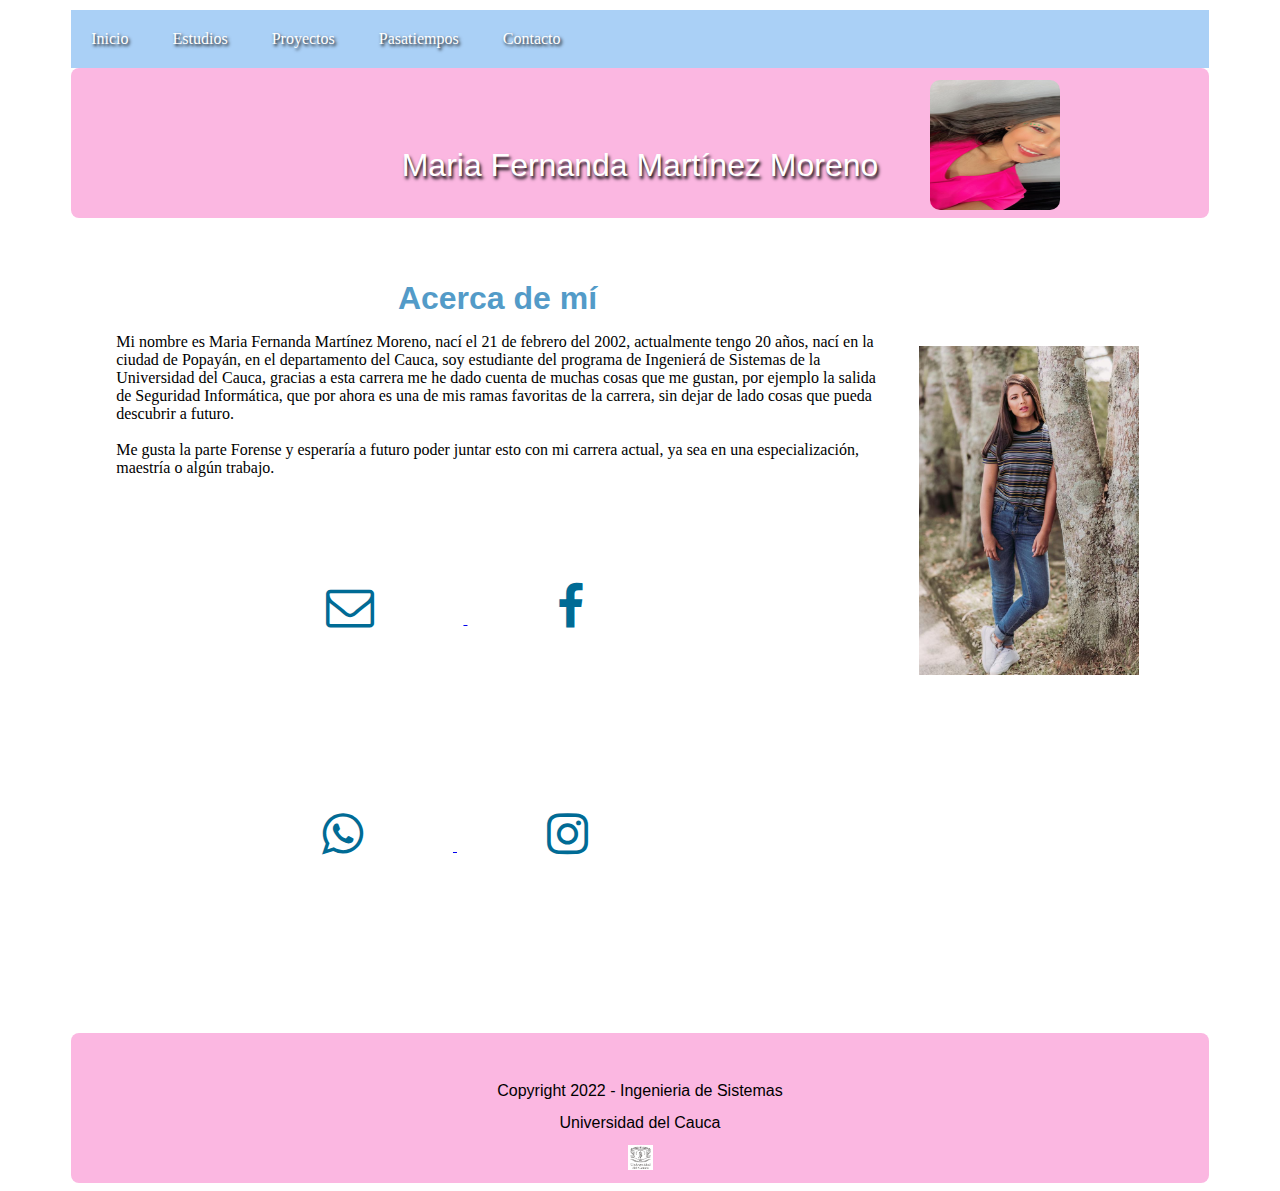
<file: index.html>
<!DOCTYPE html>
<html lang="es">
    <head>
        <meta charset="UTF-8"/>
        <meta name="description" content="Web Personal"/>
        <meta name="keywords" content="template"/>
        <link rel="stylesheet" href="estilos/style.css"/>
        <link rel="stylesheet" href="https://maxcdn.bootstrapcdn.com/font-awesome/4.7.0/css/font-awesome.min.css">
        <title>MI BIOGRAFIA HTML</title>
    </head>
    <body>
        <nav>
            <ul class="navegacionPrin">
                <li><a href="index.html">Inicio</a> </li>
                <li><a href="estudios.html">Estudios</a> </li>
                <li><a href="proyectos.html">Proyectos</a> </li>
                <li><a href="pasatiempos.html">Pasatiempos</a> </li>
                <li><a href="contacto.html">Contacto</a> </li>
            </ul>
        </nav>
        <header id="cabecera">
            <br /><br />
            <h4 id="titulop">Maria Fernanda Martínez Moreno
                <img id="imgPresent" src="archivos/present.jpg" width =" 130 " height =" 130 ">
            </h4>
            </header>

        <section id="contenido">
            <section id="contenidoPrin">
                <article id="articulo1">
                    <header >
                        <section id="imagen">
                            <figure>
                                <img src="archivos/principal.jpg" width="100%" height="100%"/>
                            </figure>
                        </section>
                        <h3 id="titulo">Acerca de mí</h3>
                    <p>
                        Mi nombre es Maria Fernanda Martínez Moreno, nací el 21 de febrero del 2002, actualmente tengo
                        20 años, nací en la ciudad de Popayán, en el departamento del Cauca,
                        soy estudiante del programa de Ingenierá de Sistemas de la Universidad del Cauca,
                        gracias a esta carrera me he dado cuenta de muchas cosas que me gustan,
                        por ejemplo la salida de Seguridad Informática, que por ahora es una de mis ramas 
                        favoritas de la carrera, sin dejar de lado cosas que pueda descubrir a futuro.
                        <br/><br/>
                        Me gusta la parte Forense y esperaría a futuro poder juntar esto con mi carrera actual, ya sea en una especialización, 
                        maestría o algún trabajo.

                    </p>
                    <div class="icon-text-text">
                        <ul class="social">
                            <li>
                                <a href="mailto:mafemartinez@unicauca.edu.co">
                                 <i class="fa fa-envelope-o"></i>
                                </a>
                            </li>
                            <li>
                                <a href="https://www.facebook.com/Fernanda.3m/">
                                    <i class="fa fa-facebook"></i>
                                </a>
                            </li>
                            <li>
                                <a href="https://wa.me/573022074060">
                                    <i class="fa fa-whatsapp"></i>
                                </a>
                            </li>
                            <li>
                                <a href="https://www.instagram.com/_mafemartinez_/">
                                    <i class="fa fa-instagram"></i>
                                </a>
                            </li>
                        </ul>
                   
            </div>
                     </header>
                </article>
            
            </section>

        </section>
        <footer id="piePrin">
            
            <br><br>
            <h2>Copyright 2022 - Ingenieria de Sistemas</h2>
            <h2>Universidad del Cauca</h2>
            <a href="#"><img src="archivos/udc.jpg" width="25px" height="25pc"></a>
        </footer>
    </body>
</html>
</file>
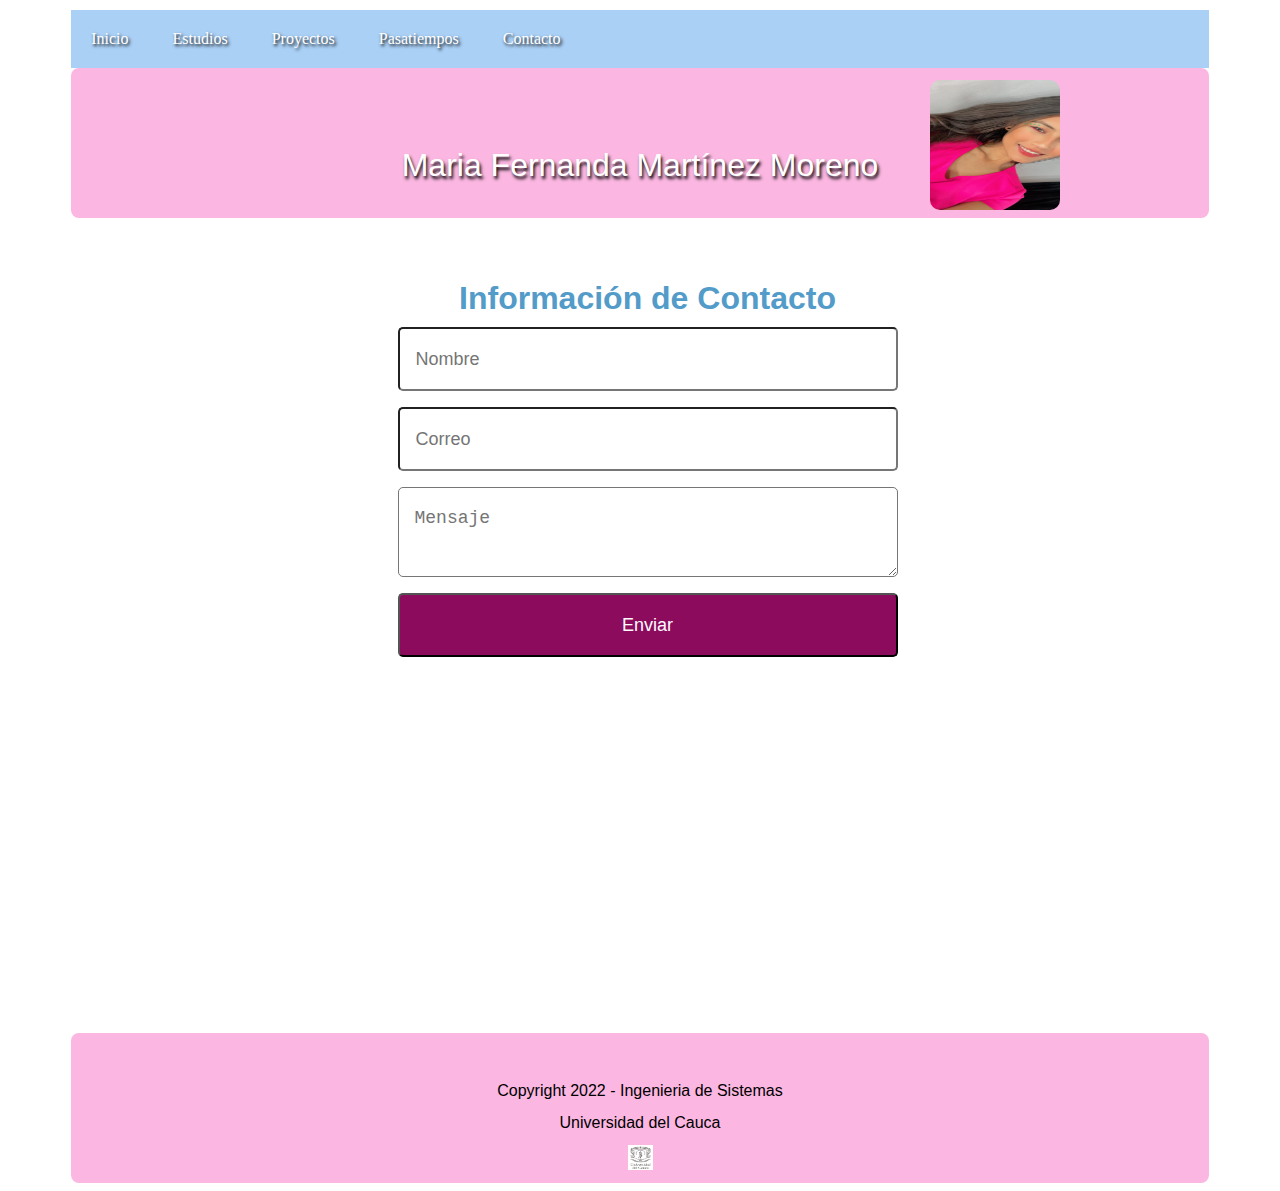
<file: contacto.html>
<!DOCTYPE html>
<html lang="es">
    <head>
        <meta charset="UTF-8"/>
        <meta name="description" content="Web Personal"/>
        <meta name="keywords" content="template"/>
        <link rel="stylesheet" href="estilos/style.css"/>
        <title>MI BIOGRAFIA HTML</title>
    </head>
    <body>
        <nav>
            <ul class="navegacionPrin">
                <li><a href="index.html">Inicio</a> </li>
                <li><a href="estudios.html">Estudios</a> </li>
                <li><a href="proyectos.html">Proyectos</a> </li>
                <li><a href="pasatiempos.html">Pasatiempos</a> </li>
                <li><a href="contacto.html">Contacto</a> </li>
            </ul>
        </nav>
        <header id="cabecera">
            <br /><br />
            <h4 id="titulop">Maria Fernanda Martínez Moreno
                <img id="imgPresent" src="archivos/present.jpg" width =" 130 " height =" 130 ">
            </h4>
            </header>

        <section id="contenido">
            <section id="contenidoPrin">
                <article id="articulo1">
                    <header>
                        <h3 id="titulo">Información de Contacto</h3>
                        <div id="formulario">
                            <form>
                              <input placeholder="Nombre" />
                              <input placeholder="Correo" />
                              <textarea placeholder="Mensaje"></textarea>
                              <button type="submit">Enviar</button>
                            </form>
                          </div>
                          <br />
                    </main>
                </header>
            </article>
            
        </section>

    </section>
    <footer id="piePrin">
        
        <br><br>
        <h2>Copyright 2022 - Ingenieria de Sistemas</h2>
        <h2>Universidad del Cauca</h2>
        <a href="#"><img src="archivos/udc.jpg" width="25px" height="25pc"></a>
    </footer>
</body>
</html>
</file>
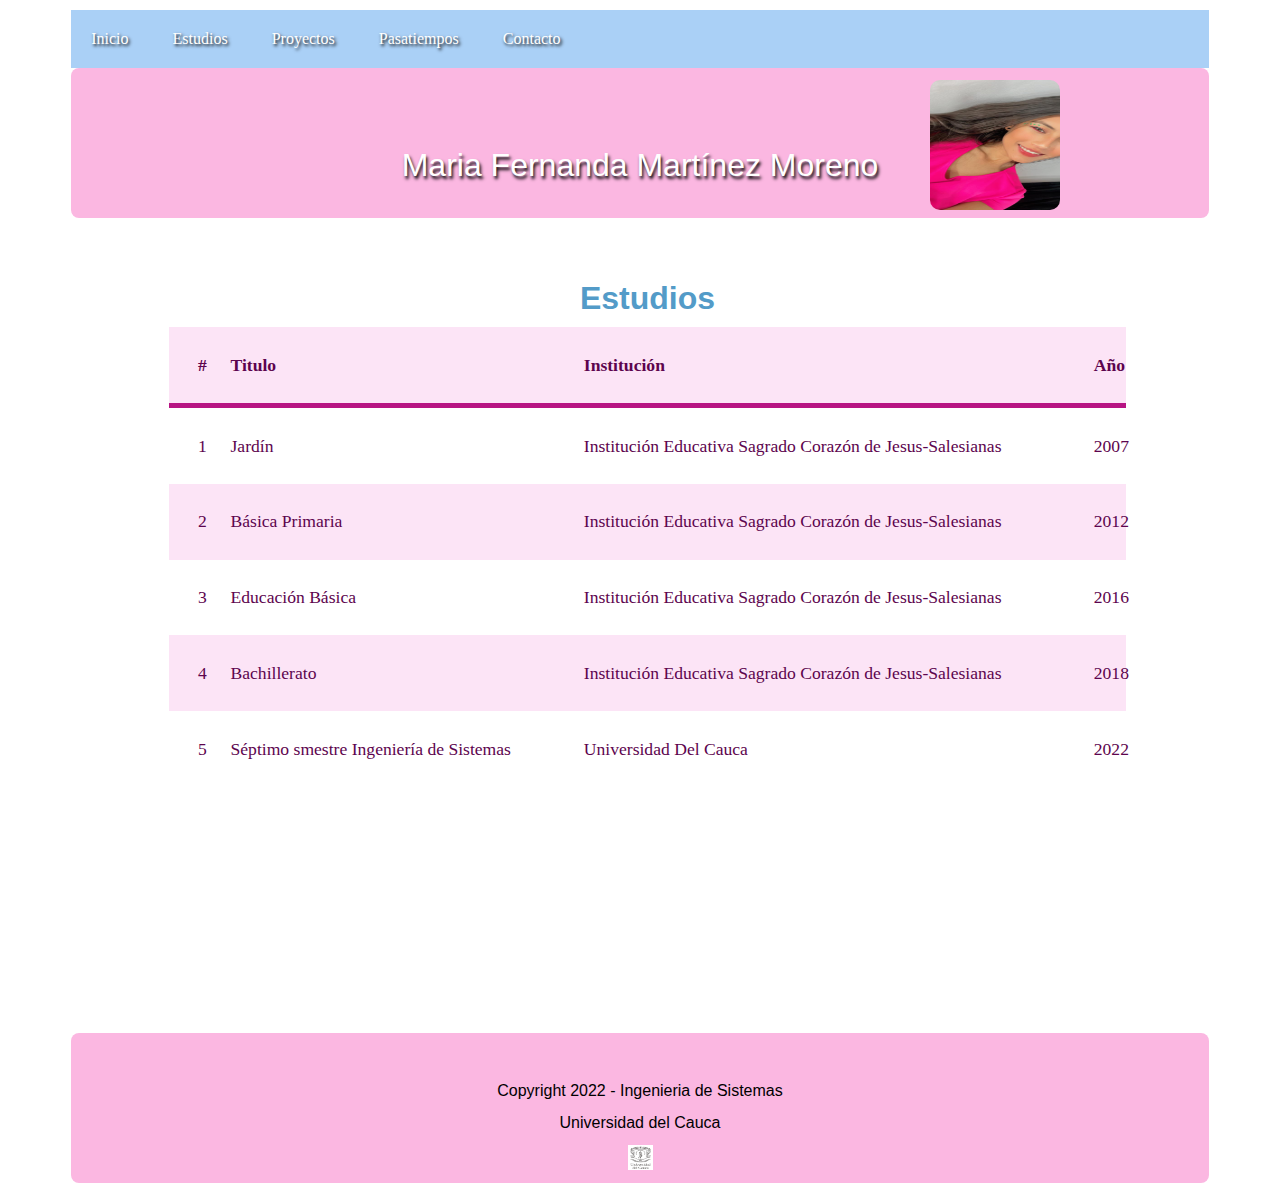
<file: estudios.html>
<!DOCTYPE html>
<html lang="es">
    <head>
        <head>
            <meta charset="UTF-8"/>
            <meta name="description" content="Web Personal"/>
            <meta name="keywords" content="template"/>
            <link rel="stylesheet" href="estilos/style.css"/>
            <title>MI BIOGRAFIA HTML</title>
        </head>
    <body>
        <nav>
            <ul class="navegacionPrin">
                <li><a href="index.html">Inicio</a> </li>
                <li><a href="estudios.html">Estudios</a> </li>
                <li><a href="proyectos.html">Proyectos</a> </li>
                <li><a href="pasatiempos.html">Pasatiempos</a> </li>
                <li><a href="contacto.html">Contacto</a> </li>
            </ul>
        </nav>
        <header id="cabecera">
            <br /><br />
            <h4 id="titulop">Maria Fernanda Martínez Moreno
                <img id="imgPresent" src="archivos/present.jpg" width =" 130 " height =" 130 ">
            </h4>
            </header>

        <section id="contenido">
            <section id="contenidoPrin">
                <article id="articulo1">
                    <header>
                        <h3 id="titulo">Estudios</h3>
                        <table>
                            <thead>
                                <tr>
                                    <th>#</th>
                                    <th>Titulo</th>
                                    <th>Institución</th>
                                    <th>Año</th>
                                </tr>
                            </thead>
                            <tr>
                                <td>1</td>
                                <td>Jardín</td>
                                <td>Institución Educativa Sagrado Corazón de Jesus-Salesianas</td>
                                <td>2007</td>
                            </tr>
                            <tr>
                                <td>2</td>
                                <td>Básica Primaria</td>
                                <td>Institución Educativa Sagrado Corazón de Jesus-Salesianas</td>
                                <td>2012</td>
                            </tr>
                            <tr>
                                <td>3</td>
                                <td>Educación Básica</td>
                                <td>Institución Educativa Sagrado Corazón de Jesus-Salesianas</td>
                                <td>2016</td>
                            </tr>
                            <tr>
                                <td>4</td>
                                <td>Bachillerato</td>
                                <td>Institución Educativa Sagrado Corazón de Jesus-Salesianas</td>
                                <td>2018</td>
                            </tr>
                            <tr>
                                <td>5</td>
                                <td>Séptimo smestre Ingeniería de Sistemas</td>
                                <td>Universidad Del Cauca</td>
                                <td>2022</td>
                            </tr>
                        </table>
                    </header> 
                </article>
            
            </section>

        </section>
        <footer id="piePrin">
            
            <br><br>
            <h2>Copyright 2022 - Ingenieria de Sistemas</h2>
            <h2>Universidad del Cauca</h2>
            <a href="#"><img src="archivos/udc.jpg" width="25px" height="25pc"></a>
        </footer>
    </body>
</html>
</file>
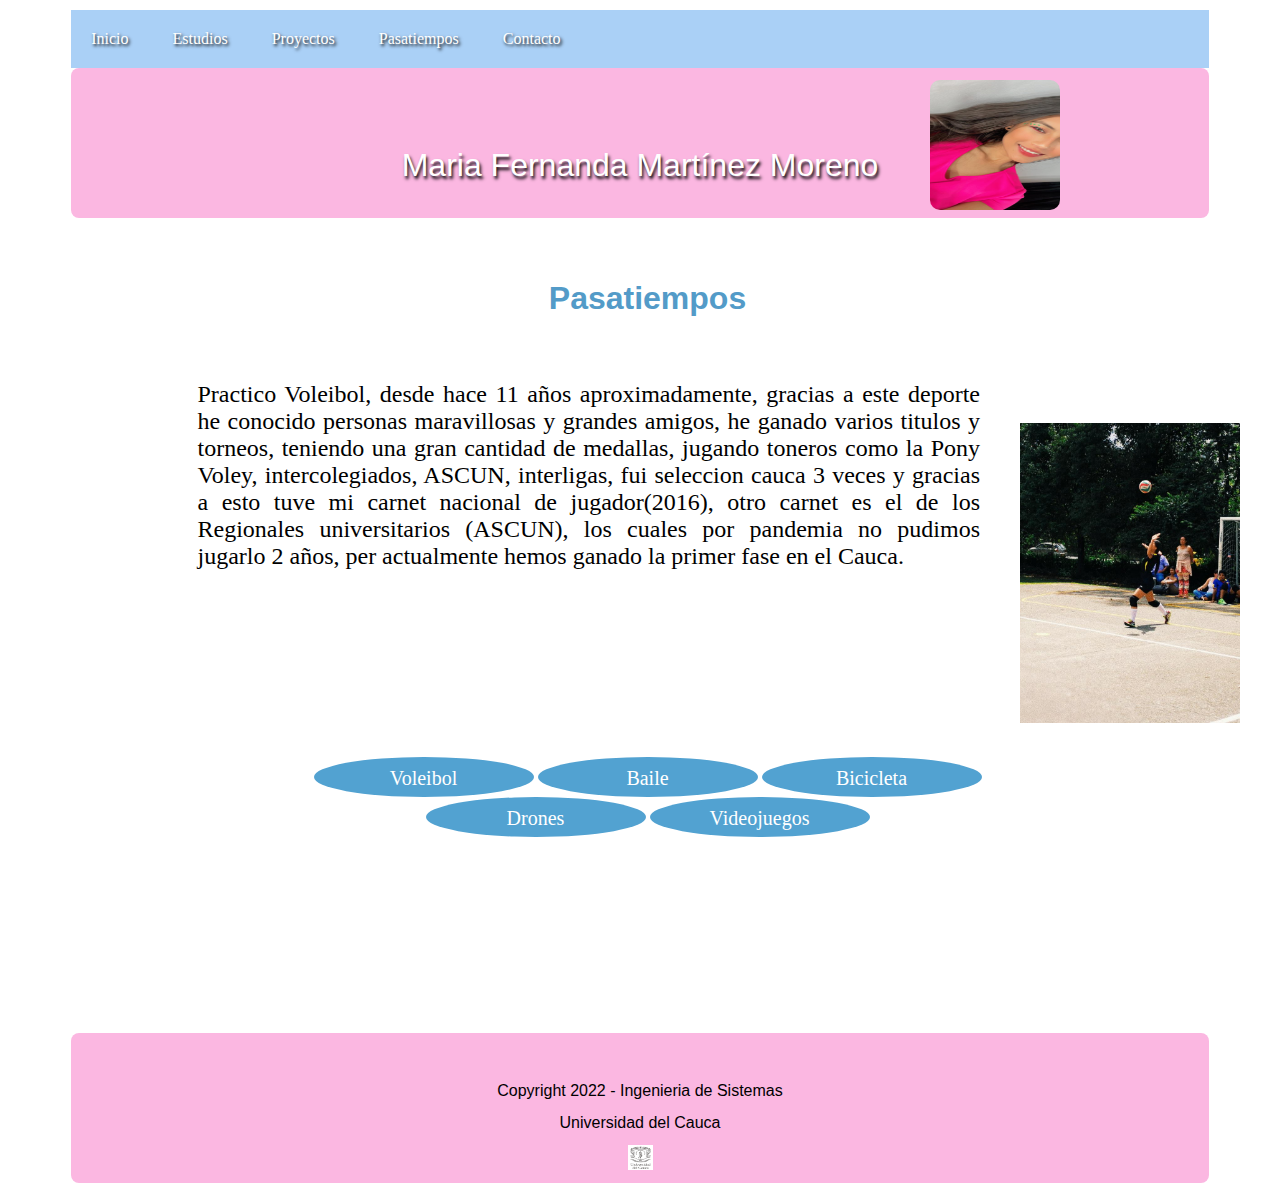
<file: pasatiempos.html>
<!DOCTYPE html>
<html lang="es">
    <head>
        <meta charset="UTF-8"/>
        <meta name="description" content="Web Personal"/>
        <meta name="keywords" content="template"/>
        <link rel="stylesheet" href="estilos/style.css"/>
        <link rel="stylesheet" href="estilos/slider.css"/>
        <title>MI BIOGRAFIA HTML</title>
    </head>
    <body>
        <nav>
            <ul class="navegacionPrin">
                <li><a href="index.html">Inicio</a> </li>
                <li><a href="estudios.html">Estudios</a> </li>
                <li><a href="proyectos.html">Proyectos</a> </li>
                <li><a href="pasatiempos.html">Pasatiempos</a> </li>
                <li><a href="contacto.html">Contacto</a> </li>
            </ul>
        </nav>
        <header id="cabecera">
            <br /><br />
            <h4 id="titulop">Maria Fernanda Martínez Moreno
                <img id="imgPresent" src="archivos/present.jpg" width =" 130 " height =" 130 ">
            </h4>
            </header>

        <section id="contenido">
            <section id="contenidoPrin">
                <article id="articulo1">
                    <header>
                        <h3 id="titulo">Pasatiempos</h3>
                        <div class="container">
                            <ul class="slider">
                              <li id="slide1">
                                <section id="imagen">
                                    <figure>
                                <img src="archivos/voley1.jpg" width="20%" height="20%"/>
                               
                                </figure>
                                </section>
                               
                                <p id="cuerpo1">Practico Voleibol, desde hace 11 años aproximadamente, 
                                     gracias a este deporte he conocido personas maravillosas y grandes amigos, he ganado varios titulos y torneos,
                                     teniendo una gran cantidad de medallas, jugando toneros como la Pony Voley, intercolegiados, ASCUN, interligas,
                                      fui seleccion cauca 3 veces y gracias a esto
                                     tuve mi carnet nacional de jugador(2016), otro carnet es el de los Regionales universitarios (ASCUN), los cuales
                                     por pandemia no pudimos jugarlo 2 años, per actualmente hemos ganado la primer fase en el Cauca.
                                </p>
                    
                              </li>
                              <li id="slide2">
                                <section id="imagen">
                                    <figure> 
                                        <img src="archivos/baile.jpg" width="100%" height="100%"/>
                                    </figure>
                                 </section>
                                 
                                 <p id="cuerpo2">Estuve en Ballet desde mis 5 años y por cuestiones personales, ya no practico este deport, pero bailar es de mis cosas favoritas,
                                       me siento libre y siento que es una manera de soltar la carga que llevamos acumulada.
                                 </p>
                              </li>
                              <li id="slide3">
                                <section id="imagen">
                                <figure>
                                <img src="archivos/bici.jpg" width="100%" height="100%"/>
                            </figure>
                        </section>
                                
                                 <p id="cuerpo3">Uno de mis pasatiempos los fines de semana, es salir a montar bicicleta con mis amigos, considero que manejar en aires
                                     libres te ayuda con el estres y a cambiar de ambiente. Es algo que me gusta mucho
                                </p>
                              </li>
                              <li id="slide4">
                                <section id="imagen">
                                    <figure>
                                <img src="archivos/dron2.jpg" width="100%" height="100%"/>
                            </figure>
                        </section>
                                
                                 <p id="cuerpo3"> Gracias a los drones con los que trabajo, se ha convertido en un pasatiempo investigar e interactuar con la forma en la que funcionan esros,
                                    es algo que me entretiene y me gusta.
                                 </p>
                              </li>
                              <li id="slide5">
                                  <section id="imagen">
                                      <figure>
                                 
                                <img src="archivos/valorant.jpg" width="100%" height="100%"/>
                            </figure>
                        </section>
                                
                                <p id="cuerpo3">Otro de mis pasatiempos de casi todos los días es jugar en el computador, me gustan mucho los
                                    juegos de shooter y estrategia.
                                </p>
                              </li>
                            </ul>
                            
                            <ul class="menu">
                              <li>
                                <a href="#slide1">Voleibol</a>
                              </li>
                              <li>
                                <a href="#slide2">Baile</a>
                              </li>
                               <li>
                                <a href="#slide3">Bicicleta</a>
                              </li>
                              <li>
                                <a href="#slide4">Drones</a>
                              </li>
                              <li>
                                <a href="#slide5">Videojuegos</a>
                              </li>
                            </ul>
                          </div>
                    </header>
                </article>
            
            </section>

        </section>
        <footer id="piePrin">
            
            <br><br>
            <h2>Copyright 2022 - Ingenieria de Sistemas</h2>
            <h2>Universidad del Cauca</h2>
            <a href="#"><img src="archivos/udc.jpg" width="25px" height="25pc"></a>
        </footer>
    </body>
</html>
</file>
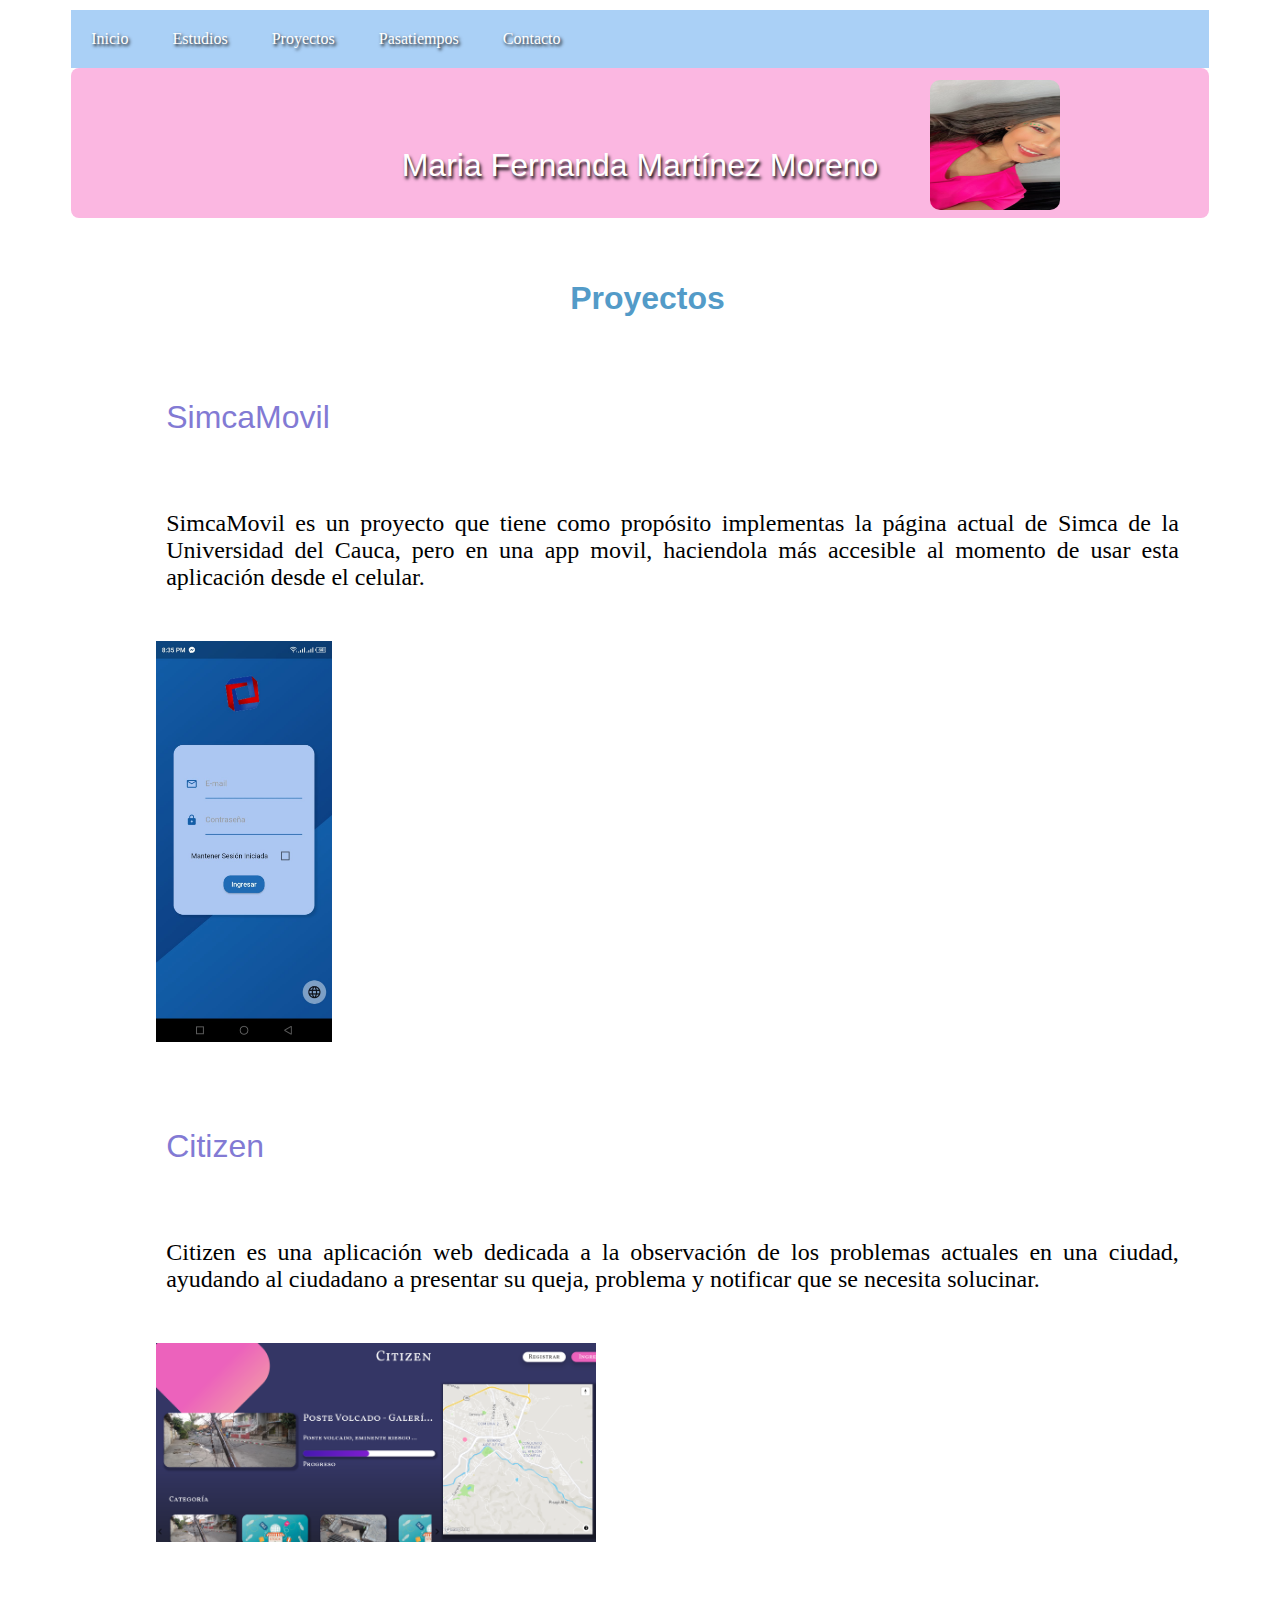
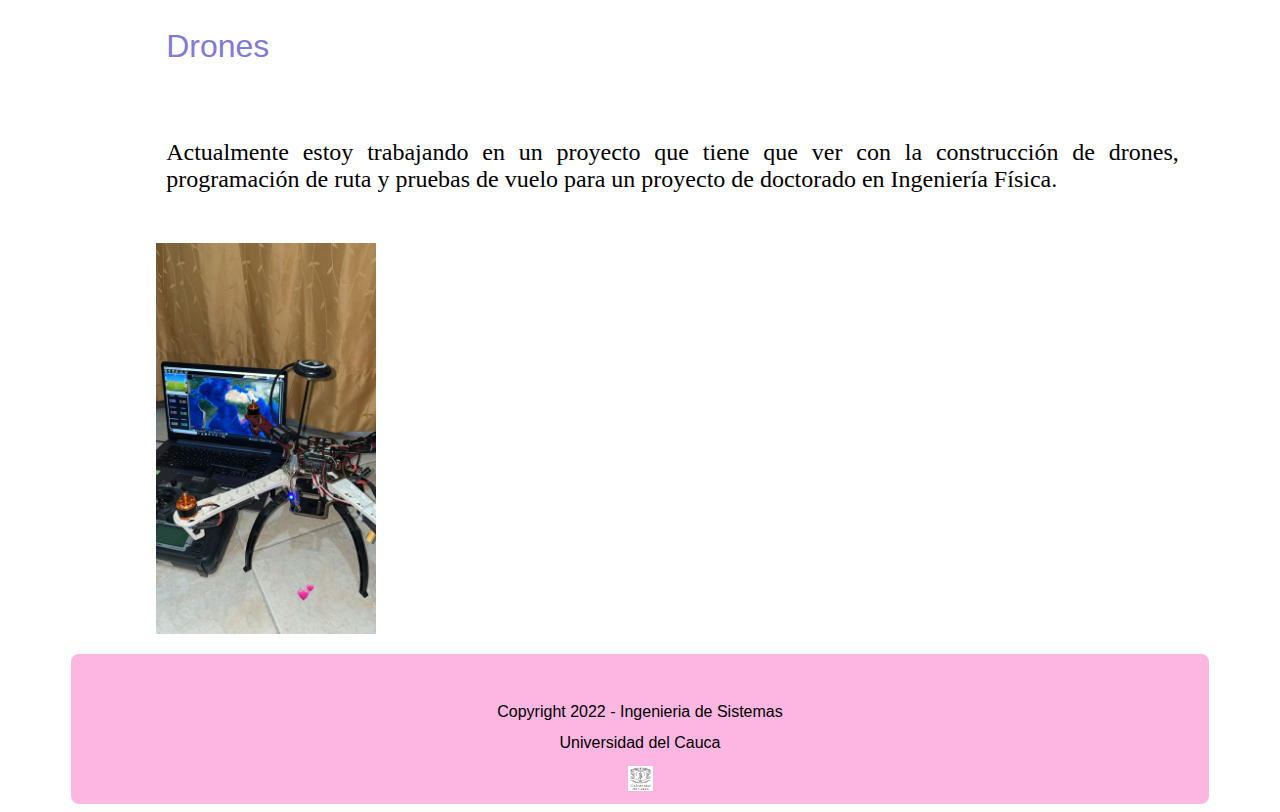
<file: proyectos.html>
<!DOCTYPE html>
<html lang="es">
    <head>
        <meta charset="UTF-8"/>
        <meta name="description" content="Web Personal"/>
        <meta name="keywords" content="template"/>
        <link rel="stylesheet" href="estilos/style.css"/>
        <title>MI BIOGRAFIA HTML</title>
    </head>
    <body>
        <nav>
            <ul class="navegacionPrin">
                <li><a href="index.html">Inicio</a> </li>
                <li><a href="estudios.html">Estudios</a> </li>
                <li><a href="proyectos.html">Proyectos</a> </li>
                <li><a href="pasatiempos.html">Pasatiempos</a> </li>
                <li><a href="contacto.html">Contacto</a> </li>
            </ul>
        </nav>
        <header id="cabecera">
            <br /><br />
            <h4 id="titulop">Maria Fernanda Martínez Moreno
                <img id="imgPresent" src="archivos/present.jpg" width =" 130 " height =" 130 ">
            </h4>
            </header>
        <section id="contenido">
            <section id="contenidoPrin">
                <article id="articulo1">
                    <header>
                        <h3 id="titulo">Proyectos</h3>
                        <h3 id="titulo1">SimcaMovil</h3>
                        <p id="cuerpo1">SimcaMovil es un proyecto que tiene como propósito implementas la página
                            actual de Simca de la Universidad del Cauca, pero en una app movil, haciendola más accesible al momento de usar 
                            esta aplicación desde el celular.
                        </p>
                        <section id="imagenPr">
                            <figure>
                                <img src="archivos/simca.jpg" width="80%" height="80%"/>
                            </figure>
                        </section>
                        <h3 id="titulo2">Citizen</h3>
                        <p id="cuerpo2">Citizen es una aplicación web dedicada a la observación de los problemas
                            actuales en una ciudad, ayudando al ciudadano a presentar su queja, problema y notificar que se
                            necesita solucinar.
                        </p>
                        <section id="imagenPr">
                            <figure>
                       
                                <img src="archivos/citizen.png" width="200%" height="100%"/>
                                </figure>
                            </section>
                        <h3 id="titulo3">Drones</h3>
                        <p id="cuerpo3">Actualmente estoy trabajando en un proyecto que tiene que ver con la construcción de drones, programación de ruta
                            y pruebas de vuelo para un proyecto de doctorado en Ingeniería Física.
                        </p>
                        <section id="imagenPr">
                            <figure>
                              
                                <img src="archivos/dron1.jpg" width="100%" height="100%"/>
                            </figure>
                        </section>
                        
                    </header>
                </article>
            
            </section>

        </section>
        <footer id="piePrin">
            
            <br><br>
            <h2>Copyright 2022 - Ingenieria de Sistemas</h2>
            <h2>Universidad del Cauca</h2>
            <a href="#"><img src="archivos/udc.jpg" width="25px" height="25pc"></a>
        </footer>
    </body>
</html>
</file>
<file: estilos/style.css>
@charset "UTF-8";
/*Documento original CSS*/

body {
  background-color: rgb(255, 255, 255);
}

#cabecera {
    background-color:#fbb7e1;
    height: 150px;
    border-radius: 0.5em;
    max-width: 90%;
    margin: auto;
    text-align: center;
    text-shadow: 0.1em 0.2em 0.2em black;
  }
  
  .navegacionPrin {
    list-style: none;
    background: #aad0f6;
    padding: 0px;
    max-width: 90%;
    margin: auto;
    margin-top: 10px;
  }
  
  .navegacionPrin li a {
    text-shadow: 0.1em 0.1em 0.2em black;
    text-decoration: none;
    color: rgb(255, 255, 255);
    padding: 20px;
    display: block;
    border-radius: .5em;
  }
  
  .navegacionPrin li{
      display: inline-block;
      text-align: center;
      background-color: #aad0f6;
      color: black;
  }
  
  .navegacionPrin li a:hover{
      background: #aad0f6;
      color: #aad0f6;
      text-shadow: 0.1em 0.1em 0.2em black;
  }
  
  #name{
    text-align: justify;
    font-size: x-large;
    padding: 50px;
}
#imgPresent{
    border-radius: 10px;
    margin-right: 10px;
    position:absolute;
  		top: 80px;
        right: 210px;
}
#titulop{
    font-size: xx-large;
    font-weight: 100;
}
#titulo1{
    
    font-size: xx-large;
    font-weight: 100;
    padding: 50px;
}
#titulo2{
    
    font-size: xx-large;
    font-weight: 100;
    padding: 50px;
}
#titulo3{
    font-size: xx-large;
    font-weight: 100;
    padding: 50px;
}
#titulo4{
    font-size: xx-large;
    font-weight: 100;
    padding: 50px;
}
#titulo5{
    font-size: xx-large;
    font-weight: 100;
    padding: 50px;
}
#contenido{
    max-width: 90%;
    margin: auto;
    background-color: #ffffff;
    min-height: 800px;
}

#contenidoPrin{
    background-color: rgb(255, 255, 255);
    margin-left: 30px;
    margin-right: 30px;
    margin-top: 15px;
    margin-bottom: 15px;
    border-radius: .5em;
    padding-left: 15px;
    padding-top: 15px;
    min-height: 500px;
    /*border: 1px solid;
    border-color: black;*/

}
#cuerpop{
    font-size: x-large;
    text-align: justify;
    padding: 50px;
}
#cuerpo1{
    font-size: x-large;
    text-align: justify;
    padding-left: 50px;
    top: 120px;
}
#cuerpo2{
    font-size: x-large;
    text-align: justify;
    padding-left: 50px;
    top: 120px;
}
#cuerpo3{
    font-size: x-large;
    text-align: justify;
    padding-left: 50px;
    top: 120px;
}
#titulo{
    text-align: center;
    font-size: xx-large;
    color: #539bc8;
    font-weight: bold;
    text-shadow: none;
}
#imagen{
    float: right;
    max-width: 300px;
    margin-top: 50px;
}
#imagenPr{
    float: center;
    max-width: 300px;
    margin-top: 50px;
}
#imagenPas{
    float: center;
    max-width: 30px;
    margin-top: 30px;
}


#piePrin{
    background-color: #fbb7e1;
    clear: both;
    margin-top: 30px;
    height: 150px;
    border-radius: .5em;
    max-width: 90%;
    margin: auto;
    text-align: center;
}
h2{
    color: black;
    font: normal 16px arial;
}
h3{
    color: #827ad4;
    font: normal 22px arial;
    font-weight: bold;
    margin-bottom: 10px;
}
h4{
    color: #ffffff;
    font: normal 20px arial;
}
table {
    background-color: #ffffff;
    text-align: left;
    border-collapse: collapse;
    width: 90%;
    margin: auto;
  }
  
  th,
  td {
    color: #5d044e;
    font-size: 110%;
    line-height: 105%;
    padding: 3%;
    text-indent: 1%;
    text-align: left;
    padding-right: 1rem;
    
  }
  thead {
    background-color: rgb(252, 228, 246);
    border-bottom: solid 5px #b71483;
    color: #524c56;
  }
  
  tr:nth-child(even) {
    background-color: rgb(252, 228, 246);
  }
  
  #wrapper {
    max-width: 1200px;
    margin: 0 auto;
  }
  form {
    display: flex;
    gap: 1rem;
    flex-direction: column;
    max-width: 500px;
    width: 100%;
  }
  
  form input,
  textarea,
  button {
    padding: 1rem;
    border-radius: 5px;
    font-size: 1.125rem;
    line-height: 1.75rem;
    outline: none;
  }
  
  form button {
    cursor: pointer;
    background-color: #8d0b5d;
    color: #fdfbff;
  }
  
 
  #formulario {
    display: flex;
    justify-content: center;
  }
  .wrapper-contacto{
    color:#6b1265;
  }
  .icon-text {
    width: 100%;
    margin: 0 auto;
  }
  
  .icon-text-icon {
    width: 20%;
    padding: 4%;
  }
  .icon-text-text {
    float: center;
    width: 60%;

    font-size: 100%;
  }
  .social {
    list-style-type: none;
    text-align: center;
  }
  
  .social li {
    display: inline;
  }
  
  .social i {
    font-size: 300%;
    margin: 10%;
    padding: 5%;
    color: #006b95;
  }
  
  .social i:hover {
    color: #fbb7e1;
  }
</file>
<file: estilos/slider.css>
@charset "UTF-8";
/*Documento original CSS*/

.container{
    margin: auto;
    background-color: rgb(255, 255, 255);
    width: 1000px;
    padding: 30px;
  }
  
  ul, li {
      padding: 0;
      margin: 0;
      list-style: none;
  }
  
  ul.slider{
    position: 0;
    width: 800px;
    height: 300px;
  }
  
  ul.slider li {
      position: absolute;
      left: absolute;
      top: absolute;
      opacity: 0;
      width: absolute;
      height: absolute;
      transition: opacity .5s;
      background:rgb(255, 255, 255);
  }
  
  ul.slider li img{
    width: 100%;
    height: 300px;
    object-fit: cover;
  }
  
  ul.slider li:first-child {
      opacity: 1; 
  }
  
  ul.slider li:target {
      opacity: 1;
  }
  
  .menu{
    text-align: center;
    margin: 100px;
  }
  
  .menu li{
    display: inline-block;
    text-align: center;
  }
  
  .menu li a{
    display: inline-block;
    color: white;
    text-decoration: none;
    background-color: rgb(82, 162, 209);
    padding: 10px;
    width: 200px;
    height: 20px;
    font-size: 20px;
    border-radius: 100%;
  }
</file>
